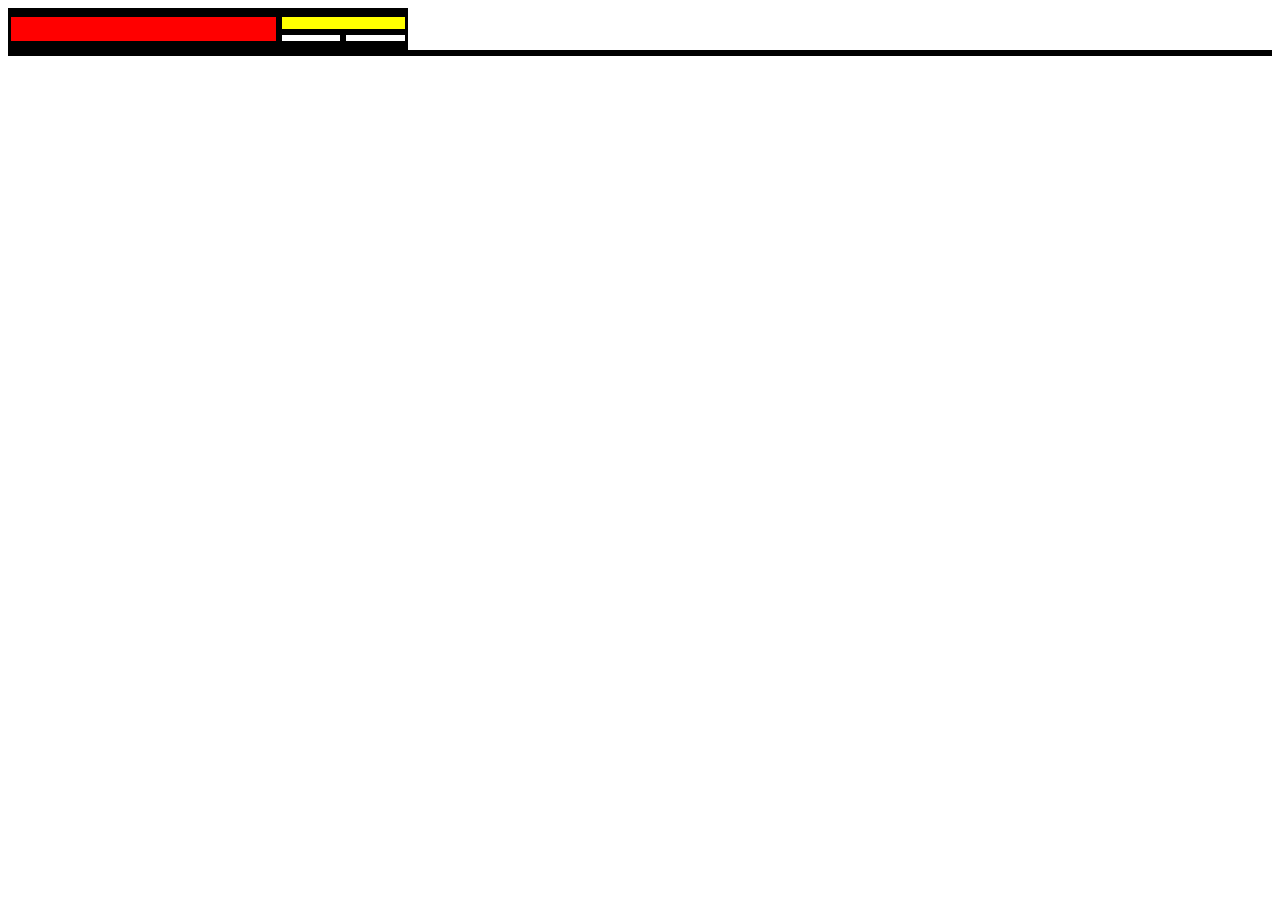
<file: grid/grid.html>
<!DOCTYPE html>
<html lang="en">

<head>
    <meta charset="UTF-8">
    <meta name="viewport" content="width=device-width, initial-scale=1.0">
    <link rel="stylesheet" href="grid.css">
</head>

<body>
    <main>
        <section class="wrapper">
            <div class="one"></div>
            <div class="two"></div>
            <div class="three"></div>
            <div class="four"></div>
            <div class="five"></div>
            <div class="six"></div>
            <div class="seven"></div>
            <div class="eight"></div>
            <div class="nine"></div>
        </section>


        <section>
            <section class="graf">
                <div class="a"></div>
                <div class="1"></div>
                <div class="2"></div>
                <div class="3"></div>
                <div class="4"></div>
            </section>






        </section>





    </main>
</body>

</html>
</file>
<file: grid/grid.css>
.wrapper {
    display: grid;
    grid-template-columns: repeat(4, 1fr);
    grid-template-rows: repeat(7, 1fr);
    width: 400px;

}

.grif {
    display: grid;
    grid-template-columns: repeat(4, 1fr);
    grid-template-rows: repeat(7, 1fr);
    width: 400px;
}

.one {
    background-color: white;
    grid-column: 1 / 3;
    grid-row: 1;
    border: 3px solid black;
}

.two {
    background-color: yellow;
    grid-column: 3 / 5;
    grid-row: 1;
    border: 3px solid black;
}

.three {
    background-color: red;
    grid-column: 1 / 3;
    grid-row: 2 / 7;
    border: 3px solid black;
}

.four {
    background-color: yellow;
    grid-column: 3 / 5;
    grid-row: 2 / 5;
    border: 3px solid black;
}

.five {
    background-color: white;
    grid-column: 3;
    grid-row: 5 / 7;
    border: 3px solid black;
}

.six {
    background-color: white;
    grid-column: 4;
    grid-row: 5 / 7;
    border: 3px solid black;
}

.seven {
    background-color: black;
    grid-column: 1;
    grid-row: 7;
    border: 3px solid black;
}

.eight {
    background-color: white;
    grid-column: 2;
    grid-row: 7;
    border: 3px solid black;
    width: 200px;
}

.nine {
    background-color: white;
    grid-column: 3 / 5;
    grid-row: 7;
    border: 3px solid black;
}

.a {
    background-color: white;
    border: 3px solid black;
    grid-column: 1;
    grid-row: 2;
}
</file>
